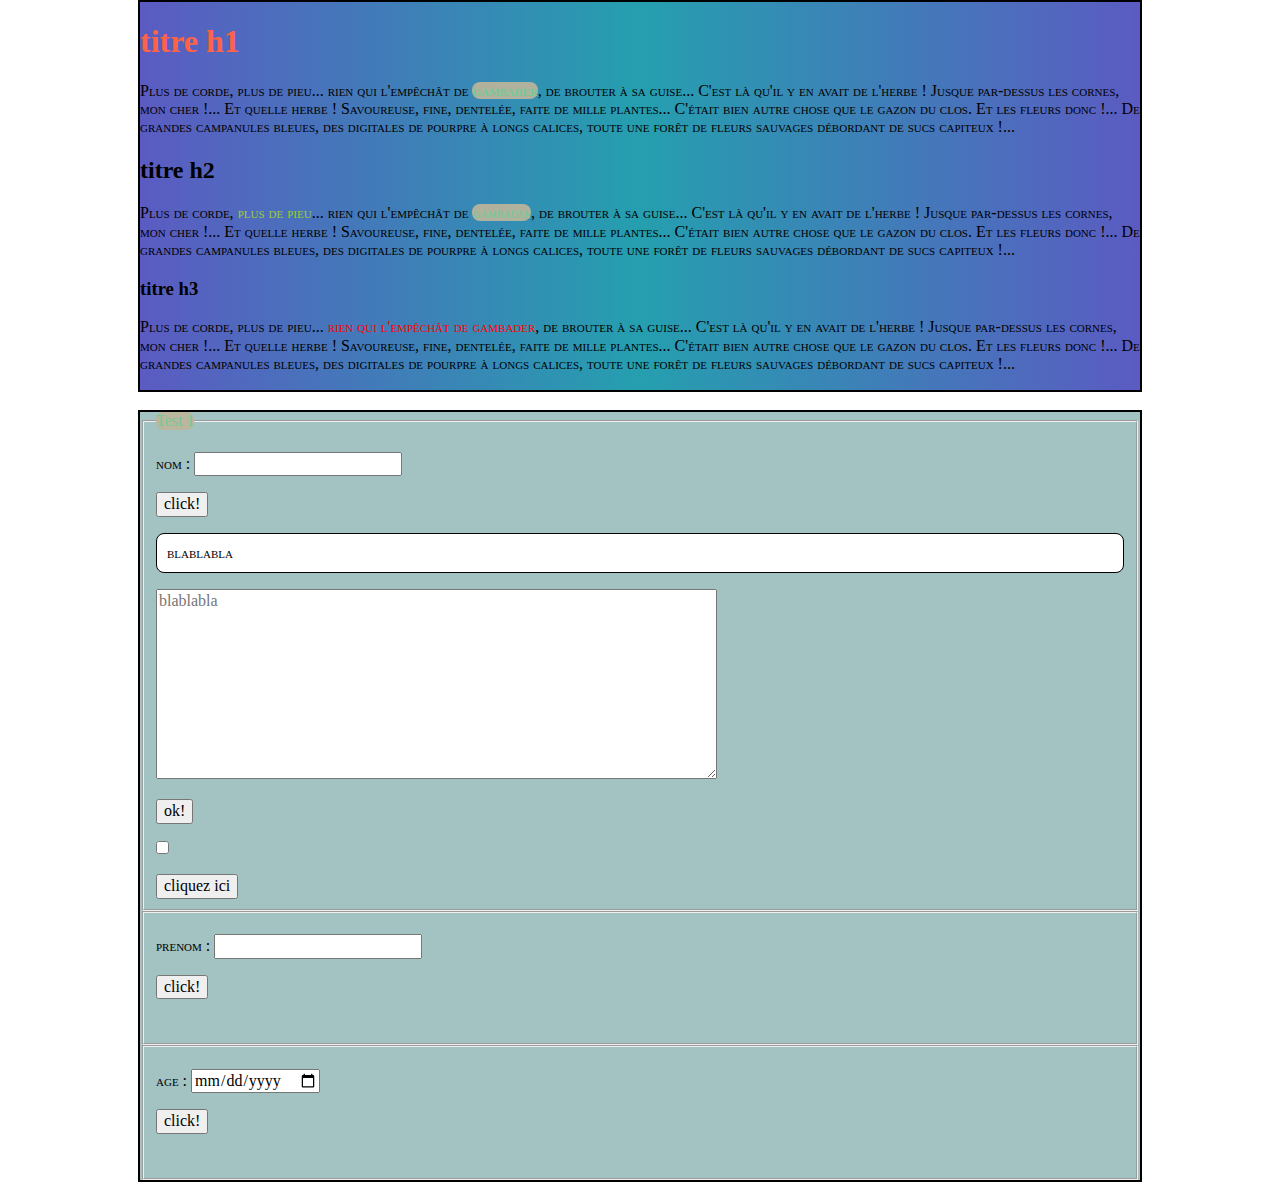
<file: .moins_utiles/Css/premier_pas/Test 1/Index.html>
<!DOCTYPE html>
<html lang="fr">
<head>
    <meta charset="UTF-8">
    <title>Intro CSS</title>
    <link rel="stylesheet" href="Normalize/normalize.css">
    <link rel="stylesheet" href="style.css">
    <style>
        /*commentaire en CSS*/
    </style>
</head>
<body>
    <header>
    <h1><span class="text-yellow">titre h1</span></h1>
    <p> Plus de corde, plus de pieu... rien qui l'empêchât de <strong id="block">gambader</strong>, de brouter à sa guise... C'est là qu'il y en avait de l'herbe ! Jusque par-dessus les cornes, mon cher !... Et quelle herbe ! Savoureuse, fine, dentelée, faite de mille plantes... C'était bien autre chose que le gazon du clos. Et les fleurs donc !... De grandes campanules bleues, des digitales de pourpre à longs calices, toute une forêt de fleurs sauvages débordant de sucs capiteux !...
    </p> 
    <h2>titre h2</h2>
    <p>Plus de corde,<span class="text-yellow"> plus de pieu</span>... rien qui l'empêchât de <em id="block">gambader</em>, de brouter à sa guise... C'est là qu'il y en avait de l'herbe ! Jusque par-dessus les cornes, mon cher !... Et quelle herbe ! Savoureuse, fine, dentelée, faite de mille plantes... C'était bien autre chose que le gazon du clos. Et les fleurs donc !... De grandes campanules bleues, des digitales de pourpre à longs calices, toute une forêt de fleurs sauvages débordant de sucs capiteux !...
    </p> 
    <h3>titre h3</h3>
        <p> Plus de corde, plus de pieu... <span class="text-red">rien qui l'empêchât de gambader</span>, de brouter à sa guise... C'est là qu'il y en avait de l'herbe ! Jusque par-dessus les cornes, mon cher !... Et quelle herbe ! Savoureuse, fine, dentelée, faite de mille plantes... C'était bien autre chose que le gazon du clos. Et les fleurs donc !... De grandes campanules bleues, des digitales de pourpre à longs calices, toute une forêt de fleurs sauvages débordant de sucs capiteux !...
     </p>
     </header>
     <br>
     <footer>
        <form method="POST" action"">
            <fieldset form=id_form>
                <legend id="block">Test 1</legend>
            <p>nom : <input type="text" name="user_name"></p>
            <p><input type="submit" name="valid_form" value="click!"></p>
            <p id="test">blablabla</p>
            <p><textarea name="text_name" rows="10" cols="60" placeholder="blablabla"></textarea></p>
            <P><input type="submit" name=valid_form value="ok!"></P>
            <P><input type="checkbox"></P>
            <button type="submit" formmrthod="POST" farmaction="mapage.html"> cliquez ici</button>
        </fieldset>
        <fieldset form=id_form>
           <p> prenom : <input type="text" name="user_nickname"></p>
            <p><input type="submit" name="valid_form" value="click!"></p>
            <br>
        </fieldset>
            <fieldset form=id_form>
            <p>age : <input type="date" name="user_age"></p>
            <p><input type="submit" name="valid_form" value="click!"></p>
            <br>
        </fieldset>

     </footer>
    

</body>
</html>
</file>
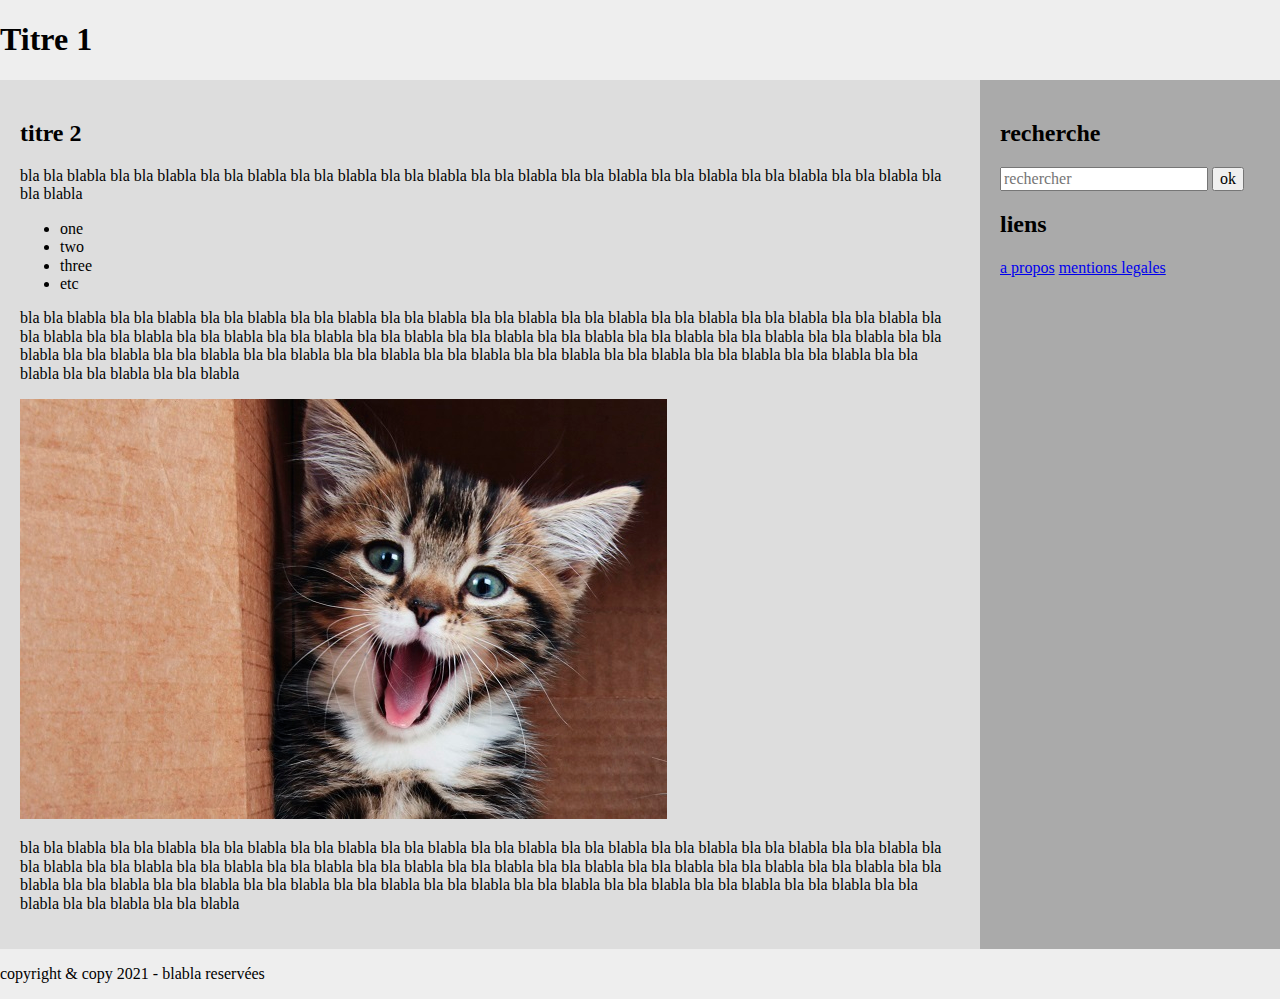
<file: .moins_utiles/Css/premier_pas/Test 12 (media queries)/Index.html>
<!DOCTYPE html>
<html lang="fr">
<head>
    <meta charset="UTF-8">
    <title>media queries</title>
    <link rel="stylesheet" href="Normalize/normalize.css">
    <link rel="stylesheet" href="style.css">
    <meta name="viewport" content="width:device-width, initial-scale=1"> <!--a checker (doit aider au reponsive safari???)-->
    <!--<link rel="stylesheet" media="" href="small.css"> appeler un autre fichier css selon media-->
    <style></style>
</head>
<body class="container">
    <header class="item"><h1>Titre 1</h1></header>
    <section class="item">
    <h2>titre 2</h2>
    <p>bla bla blabla bla bla blabla bla bla blabla bla bla blabla bla bla blabla bla bla blabla bla bla blabla bla bla blabla bla bla blabla bla bla blabla bla bla blabla </p>
    <ul>
        <li>one</li>        
        <li>two</li>
        <li>three</li>
        <li>etc</li>
    </ul>
    <p>bla bla blabla bla bla blabla bla bla blabla bla bla blabla bla bla blabla bla bla blabla bla bla blabla bla bla blabla bla bla blabla bla bla blabla bla bla blabla bla bla blabla bla bla blabla bla bla blabla bla bla blabla bla bla blabla bla bla blabla bla bla blabla bla bla blabla bla bla blabla bla bla blabla bla bla blabla bla bla blabla bla bla blabla bla bla blabla bla bla blabla bla bla blabla bla bla blabla bla bla blabla bla bla blabla bla bla blabla bla bla blabla bla bla blabla </p>

    <p><img src="chat.jpg" alt="chatchat"></p>

    <p>bla bla blabla bla bla blabla bla bla blabla bla bla blabla bla bla blabla bla bla blabla bla bla blabla bla bla blabla bla bla blabla bla bla blabla bla bla blabla bla bla blabla bla bla blabla bla bla blabla bla bla blabla bla bla blabla bla bla blabla bla bla blabla bla bla blabla bla bla blabla bla bla blabla bla bla blabla bla bla blabla bla bla blabla bla bla blabla bla bla blabla bla bla blabla bla bla blabla bla bla blabla bla bla blabla bla bla blabla bla bla blabla bla bla blabla </p>
    </section>

    <aside class="item">
        <h2>recherche</h2>
        <form method="post" action="">
            <p><input type="search" placeholder="rechercher">
                <input type="submit" value="ok"></p>
        </form>
        <h2>liens</h2>
        <p><a href="#">a propos</a>
        <a href="#">mentions legales</a></p>
    </aside>
    <footer class="item">
        <p>copyright & copy 2021 - blabla reservées</p>
    </footer>

</body>
</html>
</file>
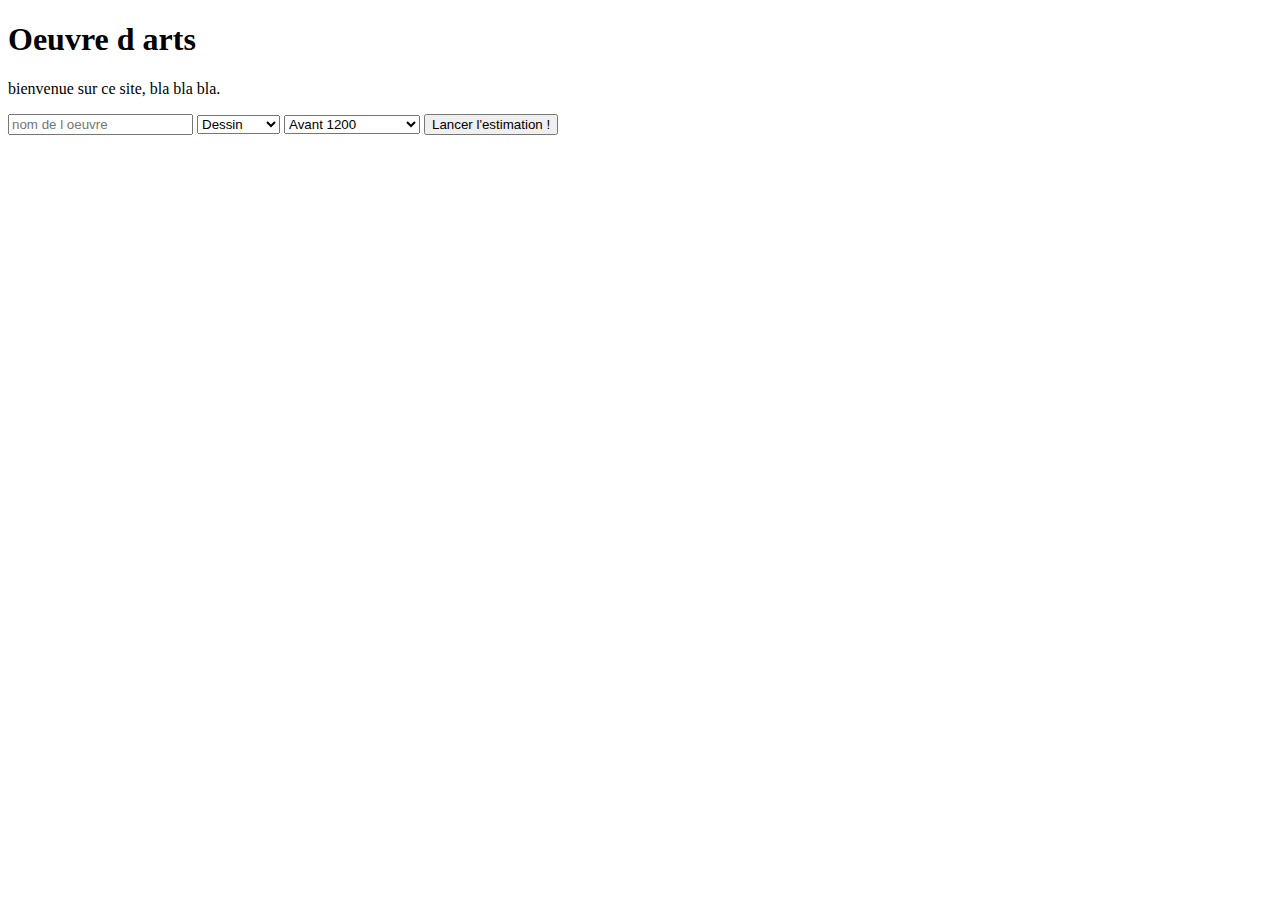
<file: .moins_utiles/Php/Grafikart + YT/YT/Exo a part/Exo(3)Estimation/index.html>
<!DOCTYPE html>
<html lang="fr">
<head>
    <meta charset="UTF-8">
    <title>exo php</title>
</head>
<body>
<h1>Oeuvre d arts</h1>
<p>bienvenue sur ce site, bla bla bla.</p>
<form method="POST" action="Estimation.php">
    <input type="text" placeholder="nom de l oeuvre" name="nom" id="nom" required>
    <select  name="type" id="type" required >
        <option value="5"selected="selected">Dessin</option>
        <option value="27">Sculpture</option>
        <option value="35">Peinture</option>
        <option value="1205">Document</option>
        <option value="0">Autres</option>
    </select>
    <select  name="annee" id="annee" required >
        <option value="100000"selected="selected">Avant 1200</option>
        <option value="76000">Entre 1201 et 1600</option>
        <option value="32000" >Entre 1601 et 1800</option>
        <option value="15000">Entre 1801 et 1999</option>
        <option value="0">Autre</option>
    </select>
    <input type="submit" value="Lancer l'estimation !">
</form>
</body>
</html>
</file>
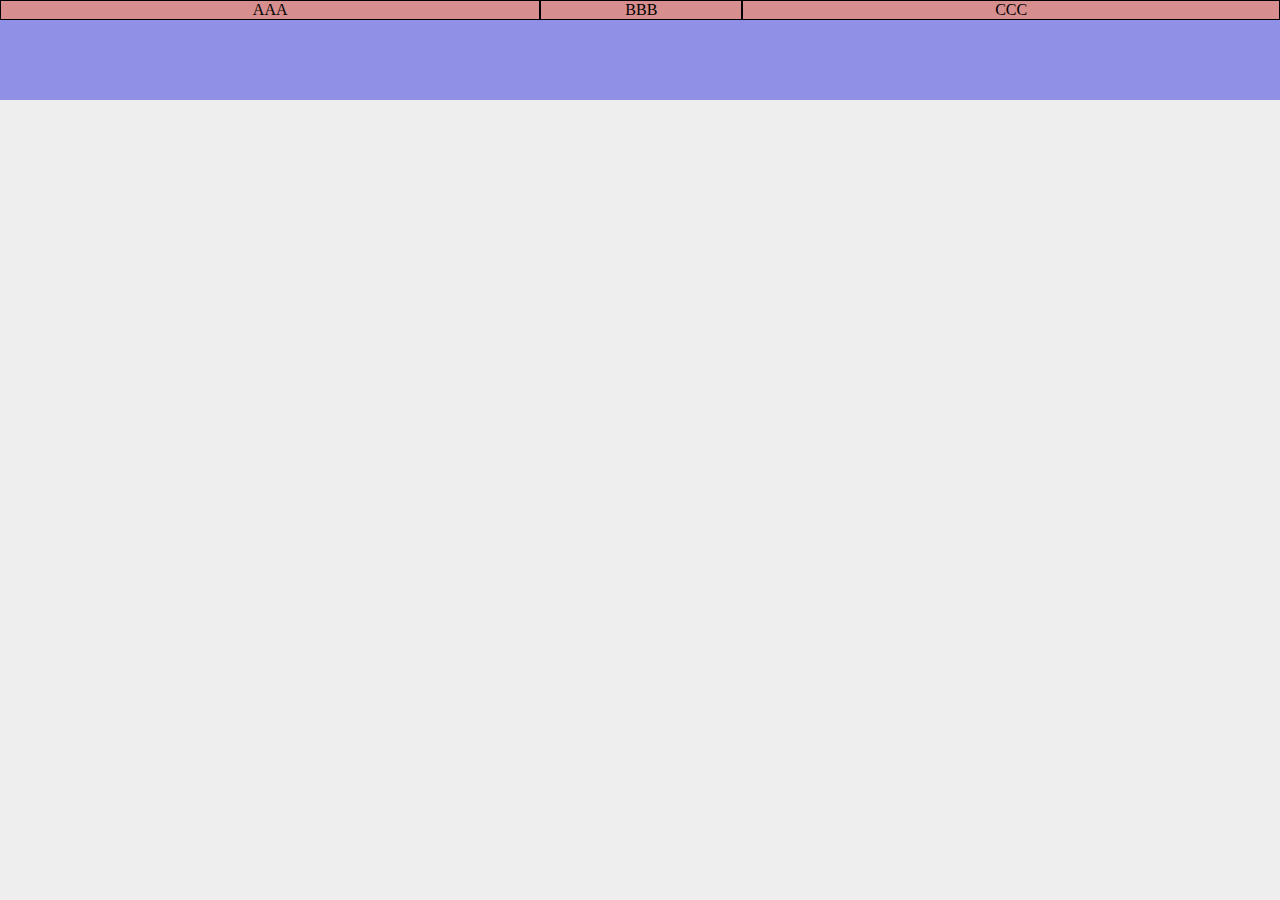
<file: .moins_utiles/Css/premier_pas/Test 10 (flexbox)/Test10.html>
<!DOCTYPE html>
<html lang="fr">
    <head>
        <meta charset="UTF-8">
        <link rel="stylesheet" href="Normalize/normalize.css">
        <link rel="stylesheet" href="css10.css">
        <title>flexbox</title>
    </head>
<body>
    <div class="container">
        <div class="cont-item obj1">AAA</div>
        <div class="cont-item obj2">BBB</div>
        <div class="cont-item obj3">CCC</div>
    </div>
</body>
</html>
</file>
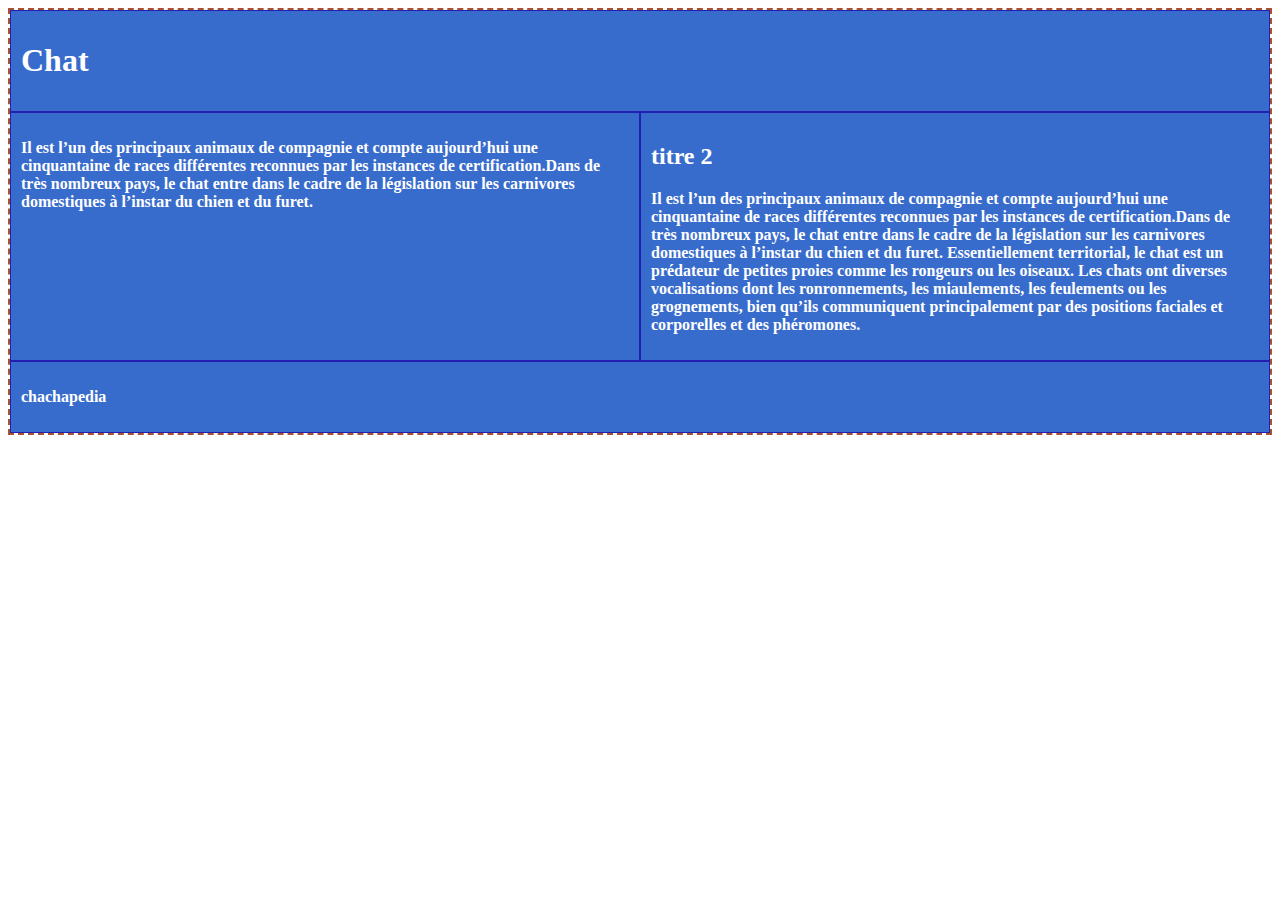
<file: .moins_utiles/Css/premier_pas/Test 11 (grid)/test1.html>
<!DOCTYPE html>
<html lang="fr">
<head>
    <meta charset="UTF-8">
    <title>Document</title>
    <link rel="stylesheet" href="testcss1.css">
</head>
<body class=container>
   <header class="item"><h1>Chat</h1></header>

   <section class="item"><p>Il est l’un des principaux animaux de compagnie et compte aujourd’hui une cinquantaine de races différentes reconnues par les instances de certification.Dans de très nombreux pays, le chat entre dans le cadre de la législation sur les carnivores domestiques à l’instar du chien et du furet.</p></section>


    <aside class="item">
        <h2>titre 2</h2>
        <p>Il est l’un des principaux animaux de compagnie et compte aujourd’hui une cinquantaine de races différentes reconnues par les instances de certification.Dans de très nombreux pays, le chat entre dans le cadre de la législation sur les carnivores domestiques à l’instar du chien et du furet. Essentiellement territorial, le chat est un prédateur de petites proies comme les rongeurs ou les oiseaux. Les chats ont diverses vocalisations dont les ronronnements, les miaulements, les feulements ou les grognements, bien qu’ils communiquent principalement par des positions faciales et corporelles et des phéromones. </p></aside>

   

   
   <footer class="item"><p>chachapedia</p></footer> 
    
    
</body>
</html>
</file>
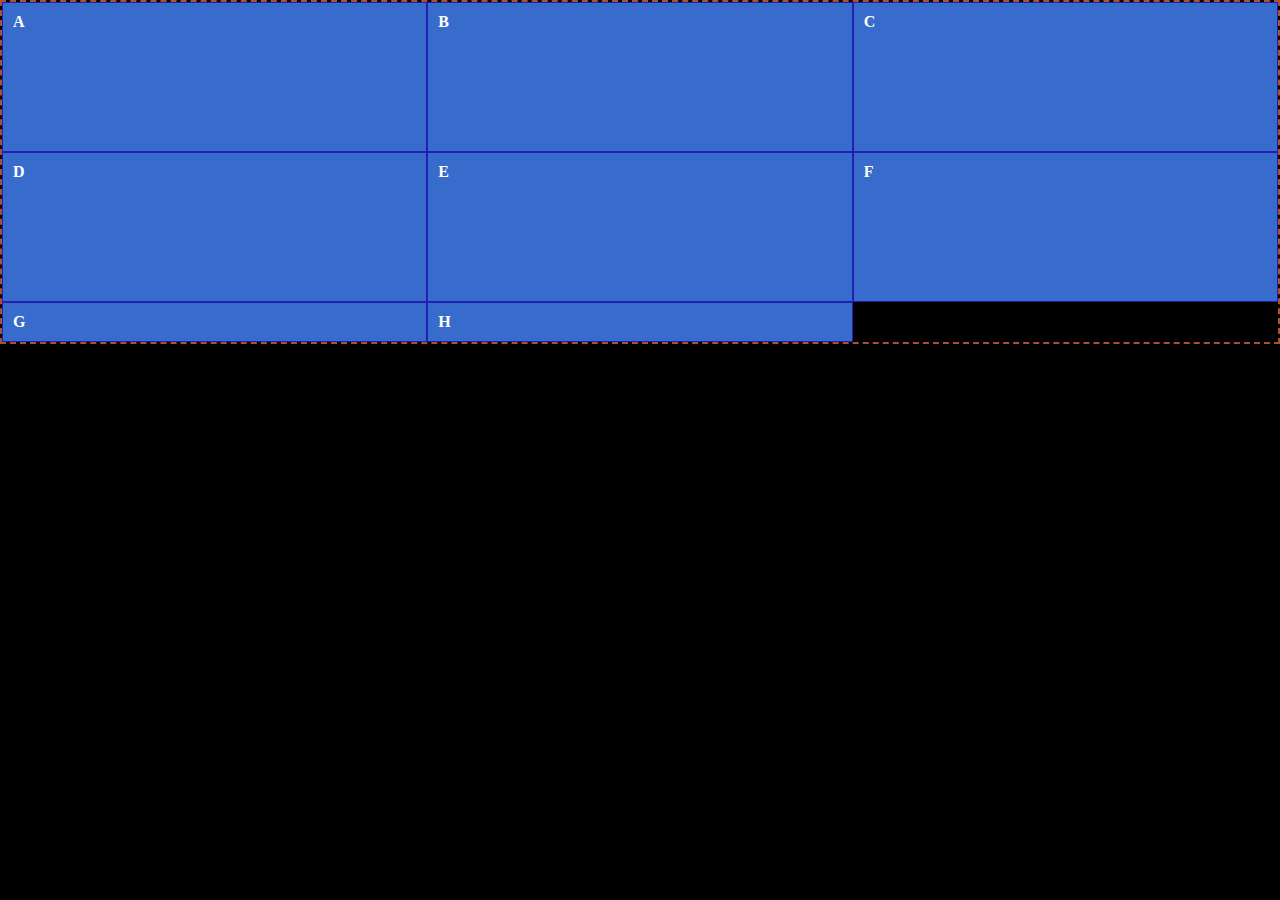
<file: .moins_utiles/Css/premier_pas/Test 11 (grid)/Test10.html>
<!DOCTYPE html>
<html lang="fr">
    <head>
        <meta charset="UTF-8">
        <link rel="stylesheet" href="Normalize/normalize.css">
        <link rel="stylesheet" href="css10.css">
        <title>grille</title>
    </head>
<body>
    <div class="container">
        <div class="item ia">A</div>
        <div class="item ib">B</div>
        <div class="item ic ">C</div>
        <div class="item id">D</div>
        <div class="item ie">E</div>
        <div class="item if">F</div>
        <div class="item ig">G</div>
        <div class="item ih">H</div>
    </div>
</body>
</html>
</file>
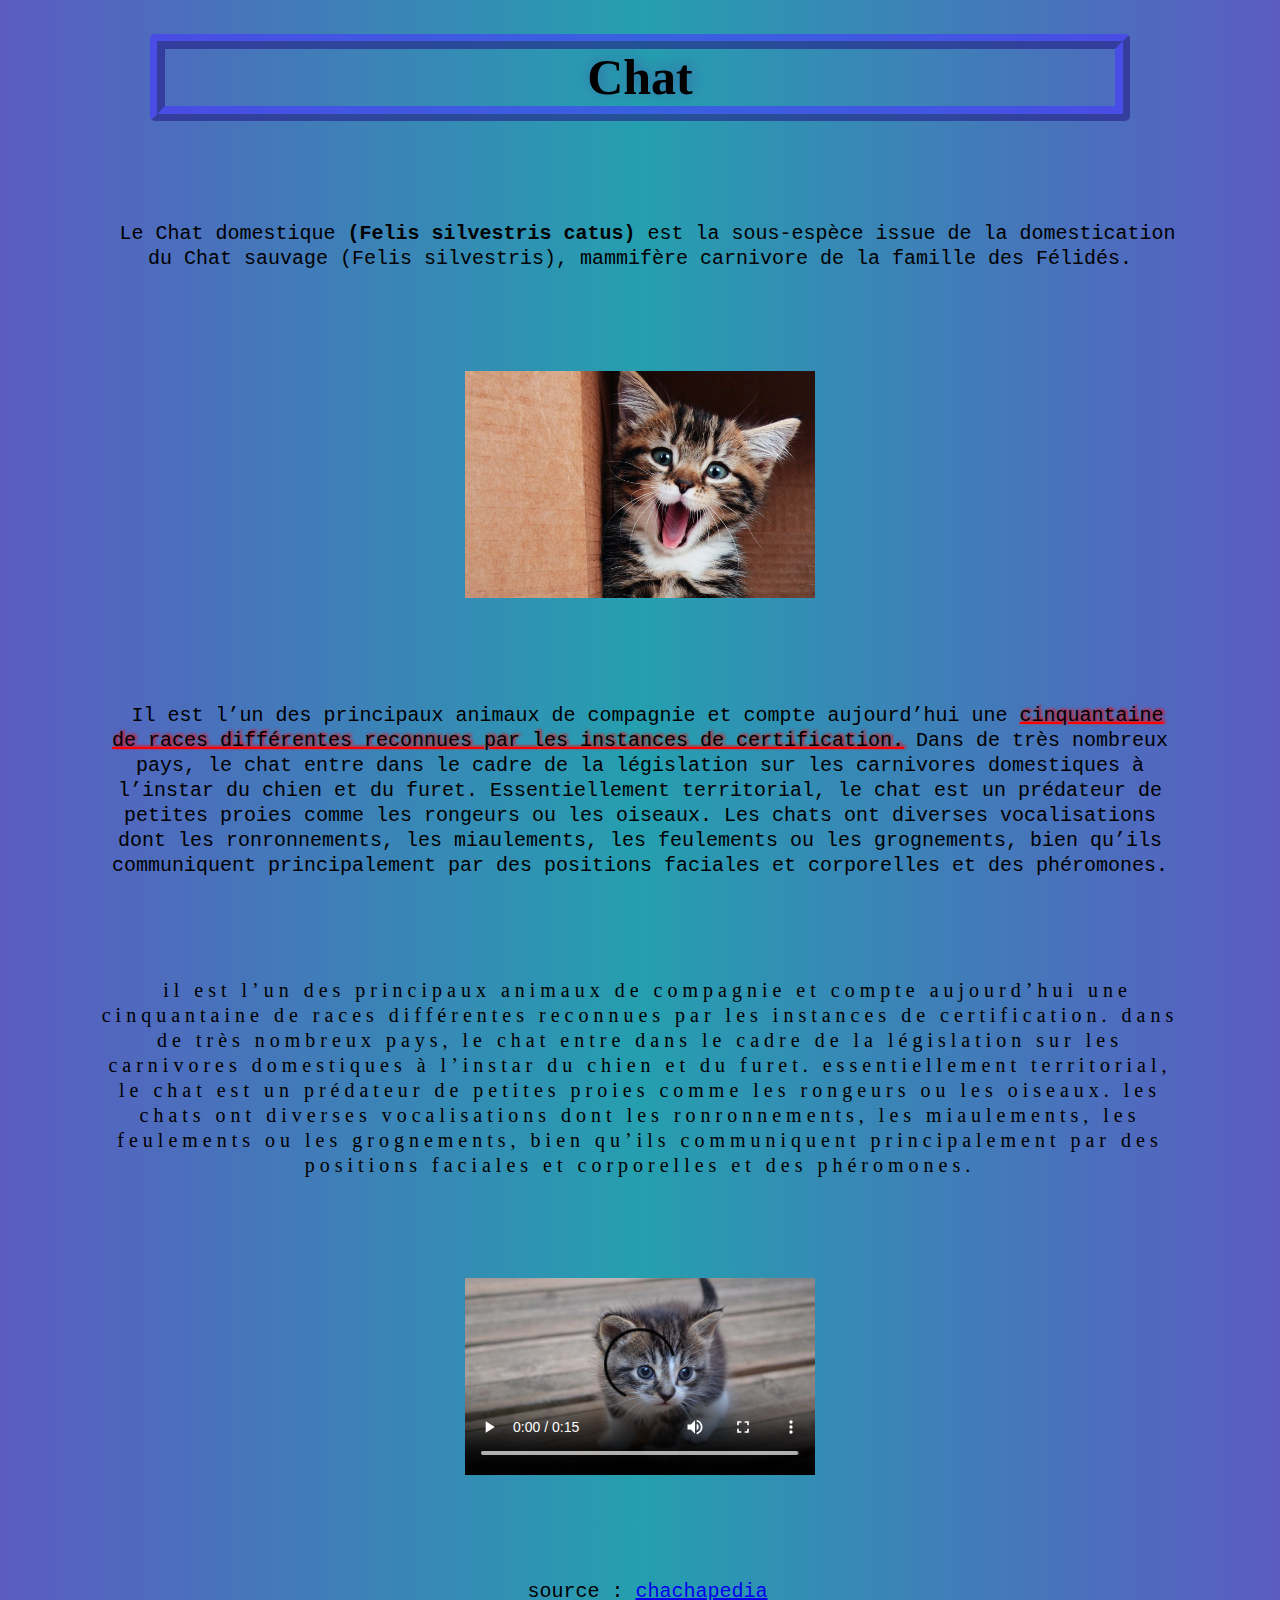
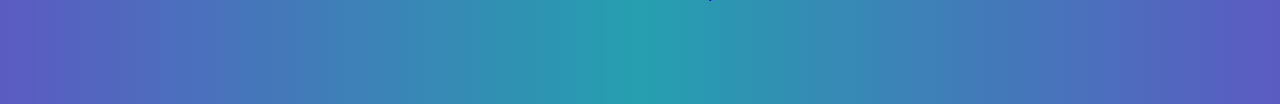
<file: .moins_utiles/Css/premier_pas/Test 2 (styliser texte)/test1.html>
<!DOCTYPE html>
<html lang="fr">
<head>
    <meta charset="UTF-8">
    <title>Document</title>
    <link rel="stylesheet" href="Normalize/normalize.css">
    <link rel="stylesheet" href="testcss1.css">
</head>
<body>
    <h1>Chat</h1>

    <p>Le Chat domestique <span class="gras">(Felis silvestris catus)</span> est la sous-espèce issue de la domestication du Chat sauvage (Felis silvestris), mammifère carnivore de la famille des Félidés. </p>
    <div><img src=chat.jpg alt="chat fatigué" width="350" height="auto"></div>

    <p>Il est l’un des principaux animaux de compagnie et compte aujourd’hui une <strong>cinquantaine de races différentes reconnues par les instances de certification.</strong> Dans de très nombreux pays, le chat entre dans le cadre de la législation sur les carnivores domestiques à l’instar du chien et du furet. Essentiellement territorial, le chat est un prédateur de petites proies comme les rongeurs ou les oiseaux. Les chats ont diverses vocalisations dont les ronronnements, les miaulements, les feulements ou les grognements, bien qu’ils communiquent principalement par des positions faciales et corporelles et des phéromones. </p>

    <p class=testp>Il est l’un des principaux animaux de compagnie et compte aujourd’hui une cinquantaine de races différentes reconnues par les instances de certification. Dans de très nombreux pays, le chat entre dans le cadre de la législation sur les carnivores domestiques à l’instar du chien et du furet. Essentiellement territorial, le chat est un prédateur de petites proies comme les rongeurs ou les oiseaux. Les chats ont diverses vocalisations dont les ronronnements, les miaulements, les feulements ou les grognements, bien qu’ils communiquent principalement par des positions faciales et corporelles et des phéromones. </p>

    <div><video src="chacha.mp4" width="350" height="auto" type="video/mp4" poster="chat1.jpg" controls></div>

    <p>source : <a href="https://fr.wikipedia.org/wiki/Chat"> chachapedia</a></p>
    
    
</body>
</html>
</file>
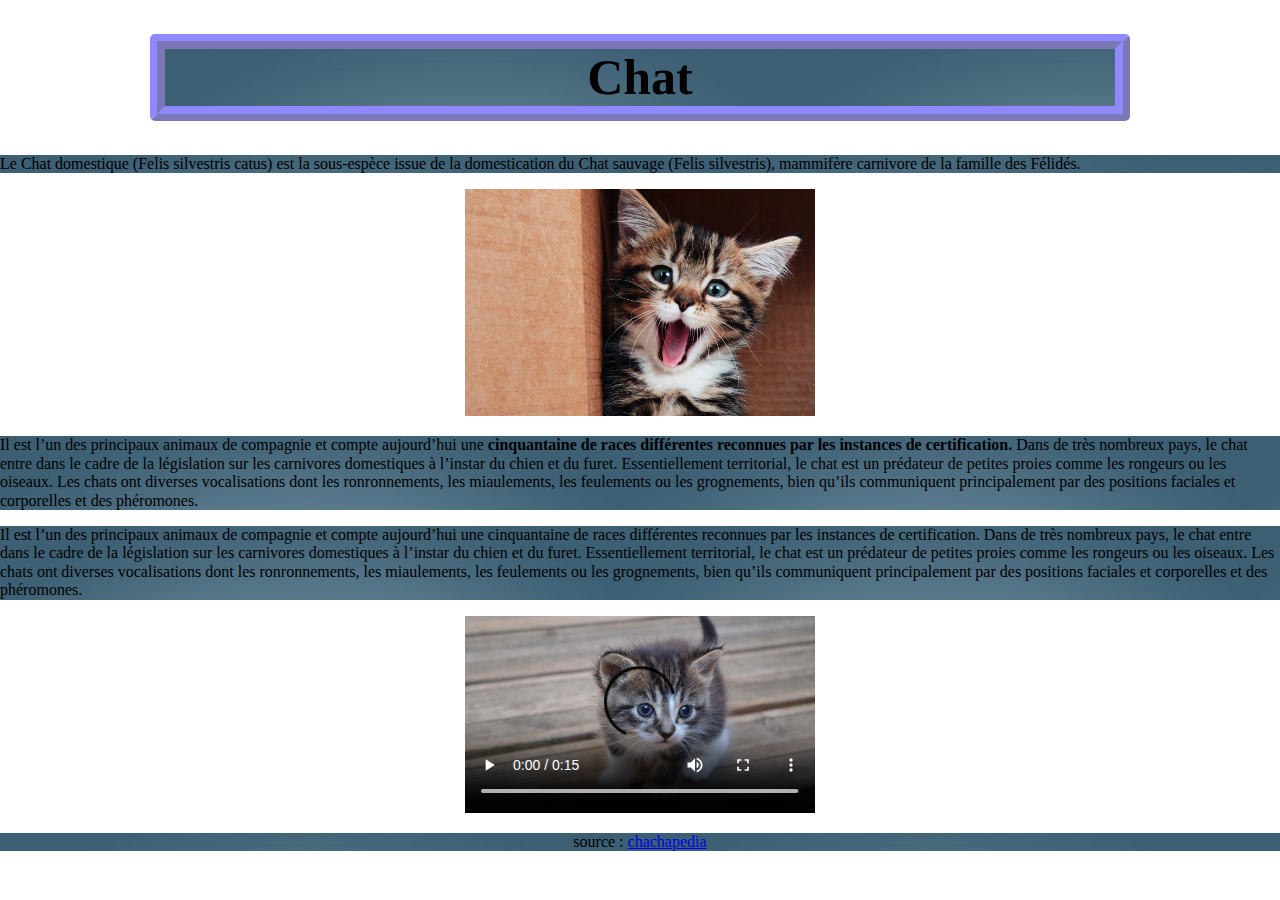
<file: .moins_utiles/Css/premier_pas/Test 3 (background)/test3.html>
<!DOCTYPE html>
<html lang="fr">
<head>
    <meta charset="UTF-8">
    <title>Document</title>
    <link rel="stylesheet" href="Normalize/normalize.css">
    <link rel="stylesheet" href="testcss3.css">
</head>
<body>
    <h1>Chat</h1>

    <p>Le Chat domestique <span class="gras">(Felis silvestris catus)</span> est la sous-espèce issue de la domestication du Chat sauvage (Felis silvestris), mammifère carnivore de la famille des Félidés. </p>
    <div><img src=chat.jpg alt="chat fatigué" width="350" height="auto"></div>

    <p>Il est l’un des principaux animaux de compagnie et compte aujourd’hui une <strong>cinquantaine de races différentes reconnues par les instances de certification.</strong> Dans de très nombreux pays, le chat entre dans le cadre de la législation sur les carnivores domestiques à l’instar du chien et du furet. Essentiellement territorial, le chat est un prédateur de petites proies comme les rongeurs ou les oiseaux. Les chats ont diverses vocalisations dont les ronronnements, les miaulements, les feulements ou les grognements, bien qu’ils communiquent principalement par des positions faciales et corporelles et des phéromones. </p>

    <p class=testp>Il est l’un des principaux animaux de compagnie et compte aujourd’hui une cinquantaine de races différentes reconnues par les instances de certification. Dans de très nombreux pays, le chat entre dans le cadre de la législation sur les carnivores domestiques à l’instar du chien et du furet. Essentiellement territorial, le chat est un prédateur de petites proies comme les rongeurs ou les oiseaux. Les chats ont diverses vocalisations dont les ronronnements, les miaulements, les feulements ou les grognements, bien qu’ils communiquent principalement par des positions faciales et corporelles et des phéromones. </p>

    <div><video src="chacha.mp4" width="350" height="auto" type="video/mp4" poster="chat1.jpg" controls></div>

    <p class="lien">source : <a href="https://fr.wikipedia.org/wiki/Chat"> chachapedia</a></p>
    
    
</body>
</html>
</file>
<file: .moins_utiles/Css/premier_pas/Test 1/style.css>
/*commentaire en CSS*/
header{
      /*
      <propriété>:<valeur>;
      <propriété>:<valeur>;
      <propriété>:<valeur>;
      <propriété>:<valeur>;
      */
      width: 1000px;
      margin:auto;
      border: 2px solid rgb(0, 0, 0);
      background: linear-gradient(to right, rgb(91, 91, 194), rgb(37, 159, 175), rgb(91, 91, 194))

  }
  footer{    
    background-color:rgba(155, 188, 189, 0.918) ;
    width:1000px;
    margin:auto;
    border: 2px solid rgb(0, 0, 0);
  }
  em{
    background-color:rgba(189, 181, 155, 0.918) ; /*fond*/
  }
  p{
    font-variant:small-caps; /*typo*/
  }
  #block{
    border-radius:8px;
    color:rgb(116, 202, 152);
    background-color:rgba(189, 181, 155, 0.918)
  }
  span.text-red /*span.class*/{
    color:red;
  }
  span.text-yellow{
    color: yellow;
  }
  p span.text-yellow /*span.class + ref a p*/{
    color: yellowgreen;
  }
  h1 span.text-yellow {
    color: tomato;
  }
  #test{
    background-color: #fff;
    border: 1px solid #000;
    border-radius:8px;
    padding: 10px;
  }
  p[title=???] /* attribut */{
  }
</file>
<file: .moins_utiles/Css/premier_pas/Test 12 (media queries)/style.css>
body{
  background-color: #eee;
}
img{
  max-width: 100%;
  height: auto;
}
.container{
  display: grid;
  grid-template-columns: auto minmax(150px, 300px);
  grid-template-areas: "entete entete"
                       "principal baree"
                       "pied pied";
}
section,aside{
  padding: 20px;
}
header{
  grid-area:entete;
}
section{
  grid-area:principal;
        background-color: #ddd;
      }
aside{
  grid-area:baree;
        background-color: #aaa;
      }
footer{
  grid-area:pied;
}
@media(max-width:600px) /*all screen speech print*/
{
  .container{
    display: grid;
    grid-template-columns: 1fr;
    grid-template-areas: "entete "
                         "principal "
                         "baree "
                         "pied ";
  }

}
@media screen and (min-width:568px){} /*xs sm md lg xl xxl 1440*/
@media screen and (min-width:768px){}
@media screen and (min-width:992px){}
@media screen and (min-width:1024px){}
@media screen and (min-width:1280px){}
</file>
<file: .moins_utiles/Css/premier_pas/Test 10 (flexbox)/css10.css>
/*  display: flex|inline-flex
    flex-direction: row|column|row-reverse|column-reverse
    flew-wrap:nowrap|wrap|wrap-reverse
    flex-flow:<direction> <wrap>
    justify-content:flex-strat|flex-end|center|space-betwwen|space-around|space-evenly
    align-items:stretch(s'etale)|flex-start|flex-end|center|baseline (sur le container)

    order:<int>              (aux objets)
    priority{order:1;}

    flex-grow:<int> dimension relative en fonction de l espace
    flex-shrink:int se reduit au max par defaut
    flex:<grow> <shrink> <basis>
    align-self:stretch(s'etale)|flex-start|flex-end|center|baseline (sur un objet)
*/

body{
    background-color: #eee;
    margin: auto;
    width: 100%;
}
.container{
    background-color: rgb(144, 144, 231);
    display: flex;
    height:100px;
    flex-wrap: wrap;
    align-items: flex-start;
    text-align: center;
}
.cont-item{
    background-color: rgb(214, 142, 142);
    border: 1px solid #000;
}
.obj1{flex:auto;}
.obj2{flex-basis: 200px;}
.obj3{flex:auto;}
</file>
<file: .moins_utiles/Css/premier_pas/Test 11 (grid)/testcss1.css>
.container{
    border: 2px dashed #aa5230;
    /*height:500px;
    width: 800px;*/
    display:grid;
    grid-template-rows: auto  auto;
    grid-template-columns: 1fr  1fr;
    grid-template-areas:"tete  tete"
                        "gauche  droite"
                        "pied  pied";
}
.item{
    border: 1px solid #221fb3;
    background-color: #386ccc;
    color: #fff;
    font-weight: bolder;
    padding: 10px;
}
header{grid-area:tete;}
section{grid-area:gauche;}
aside{grid-area:droite;}
footer{grid-area:pied;}
</file>
<file: .moins_utiles/Css/premier_pas/Test 11 (grid)/css10.css>
/*
CONTAINER:  grid-template-columns x x x|1fr 1fr 1fr(fr dyna)|repeat(3, 1fr|min-content|  auto-fill|fit-containt|repeat(3, minmax(100px, 200px))
            grid-template-rows:[row1-start] 150px[row1-end row2-start] 150px;
            grid-template-areas
            grid-template 150px 150px / 100px 100px
            justify-content
            align-content
            place-content
            justify-items
            align-items
            place-items
            grid-auto-columns
            gris-auto-rows
            grid-auto-flox
            grid

Item :      grid-column 1/-1 ppour prendre toute la ligne avec une cellule
            grid-rows
            grid-area
            grid-column-start
            grid-column-end
            grid-row-start
            grid-row-end
            justify-self
            align-self
            place-self
            grid-column-gap
            gap: 25px 25px
*/

body{
    background-color: #000;
}
.container{
    border: 2px dashed #aa5230;
    /*height:500px;
    width: 800px;*/
    display:grid;
    grid-template-columns:1fr 1fr 1fr;
    grid-template-rows: 150px 150px;

}
.item{
    border: 1px solid #221fb3;
    background-color: #386ccc;
    color: #fff;
    font-weight: bolder;
    padding: 10px;
}
</file>
<file: .moins_utiles/Css/premier_pas/Test 2 (styliser texte)/testcss1.css>
h1{
    margin-right: 150px;
    margin-left:150px;
    text-align: center;
    text-shadow:2px -2px 15px rgb(56, 104, 167);
    text-transform:;
    font-size: 50px;
    border: 4mm ridge #3d32dc99;
    border-radius:5px;
    /*overflow: 150px 300px;
    border-spacing: 300px;*/
    /*min-width: 200px;*/}   
p{
    font-style: ;
    font-variant:;
    font-weight: lighter;
    font-size: 20px;        /* font-size:xx-small;
                             font-size: 0.5em; la moitié de la taille police grp parent*/
    line-height:25px ;      /*ecart ligne*/
    font-family:monospace;
    margin: 100px;
    text-indent: 15px;}     /*text-overflow: clip ellipsis; couper le texte ou ...*/   
span.gras{
    font-weight: bold;}
p.testp{
    font-family:calibri;/*font:style variant weight height line height policere groupe tt dans un ordre precis*/             
    text-transform:lowercase;
    text-align: center;
    margin: 100px;
    letter-spacing: 5px;}
div {   
    text-align: center;
    direction:initial;}   /*vertical-align: 25px -25px auto sub top super ;
                            white-space:pre-wrap pre-line normal nowrap pre(garde le texte comme il est ds le html) 
                            word-spacing word-breack:keep-all; word-wrap:normal;(ex casser url)
                            letter-spacing
                            ;*/
body{
     text-align: center;
     background: linear-gradient(to right, rgb(91, 91, 194), rgb(37, 159, 175), rgb(91, 91, 194))}
strong{
    text-decoration:underline red;/*line color style*/
    text-shadow:2px -1px 3px red; /* decalage a a ombre couleur*/}
</file>
<file: .moins_utiles/Css/premier_pas/Test 3 (background)/testcss3.css>
h1{
    margin-right: 150px;
    margin-left:150px;
    text-align: center;
    text-transform:;
    font-size: 50px;
    border: 4mm ridge #3d32dc99;
    border-radius:5px;
    background-clip: content-box;
    background-image: url(background3.jpg);}   
div,p.lien{
    text-align: center;}
p.testp{
    color:#000000; /*couleur haxadecimal ou rgb(0,0,0,x) x=opacité en 0 et 1.0*/}
body{
    /*background-color:#DDD ;*/
   /* background-image: url(background3.jpg);
    background-position: center;/*px px % top bottom left */
    /*background-repeat: repeat;/* -x -y*/
    /*background-size:cover; /*sadapte a la taille de l ecran (contain px px %)*/ 
    /*background-attachment:scroll/fixed;*/}
p{
    background-image: url(background3.jpg);
    background-origin: padding-box;}
</file>
